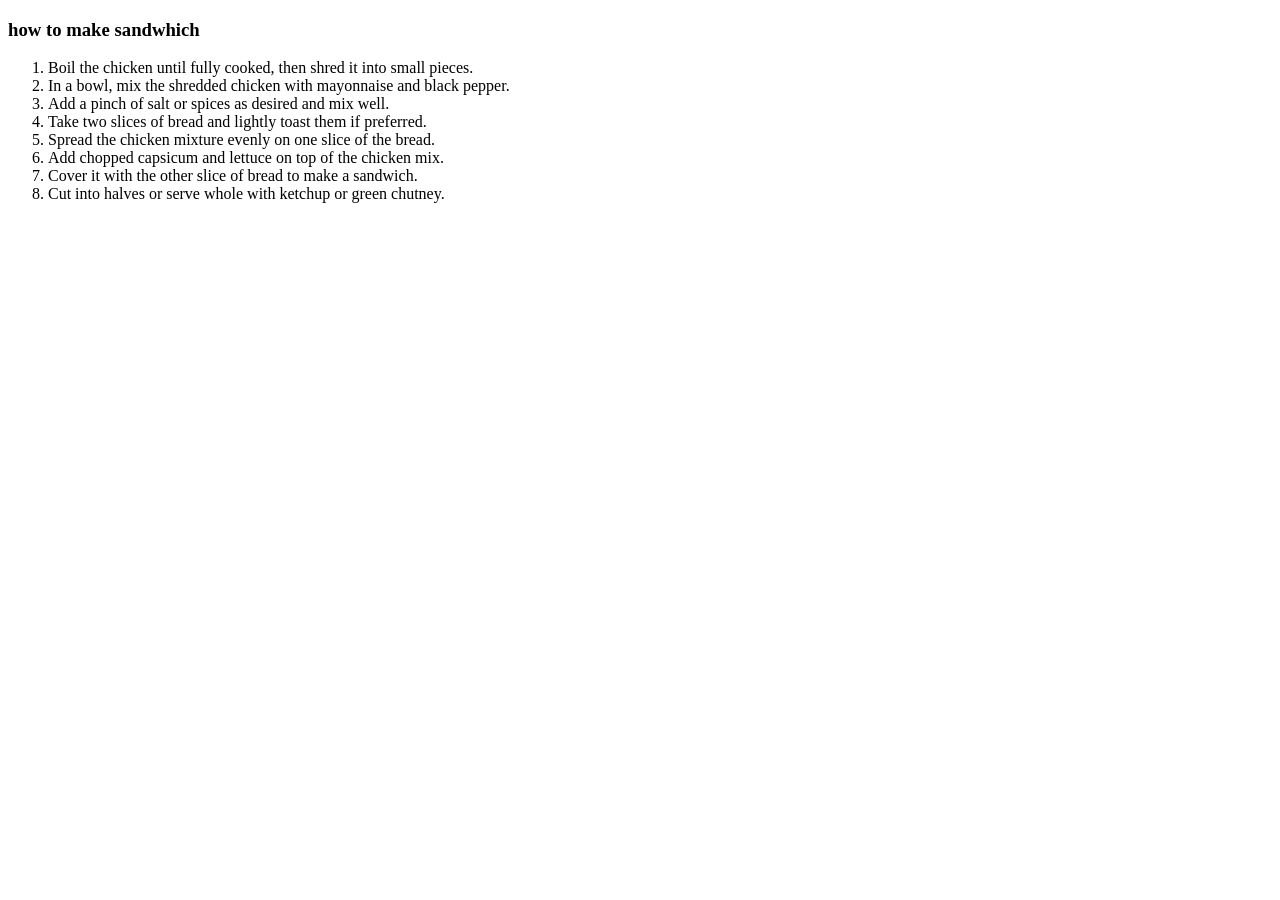
<file: sandwich.html>
<!DOCTYPE html>
<html lang="en">
<head>
    <meta charset="UTF-8">
    <meta name="viewport" content="width=device-width, initial-scale=1.0">
    <title>Document</title>
</head>
<body>
    
    <div class="listing">
        <h3>how to make sandwhich</h3>
        <div class="list">
            <ol>
                <li>Boil the chicken until fully cooked, then shred it into small pieces.</li>
                <li>In a bowl, mix the shredded chicken with mayonnaise and black pepper.</li>
                <li>Add a pinch of salt or spices as desired and mix well.</li>
                <li>Take two slices of bread and lightly toast them if preferred.</li>
                <li>Spread the chicken mixture evenly on one slice of the bread.</li>
                <li>Add chopped capsicum and lettuce on top of the chicken mix.</li>
                <li>Cover it with the other slice of bread to make a sandwich.</li>
                <li>Cut into halves or serve whole with ketchup or green chutney.</li>
              </ol>
              
        </div>
    </div>
        
    </div>
</body>
</html>
</file>
